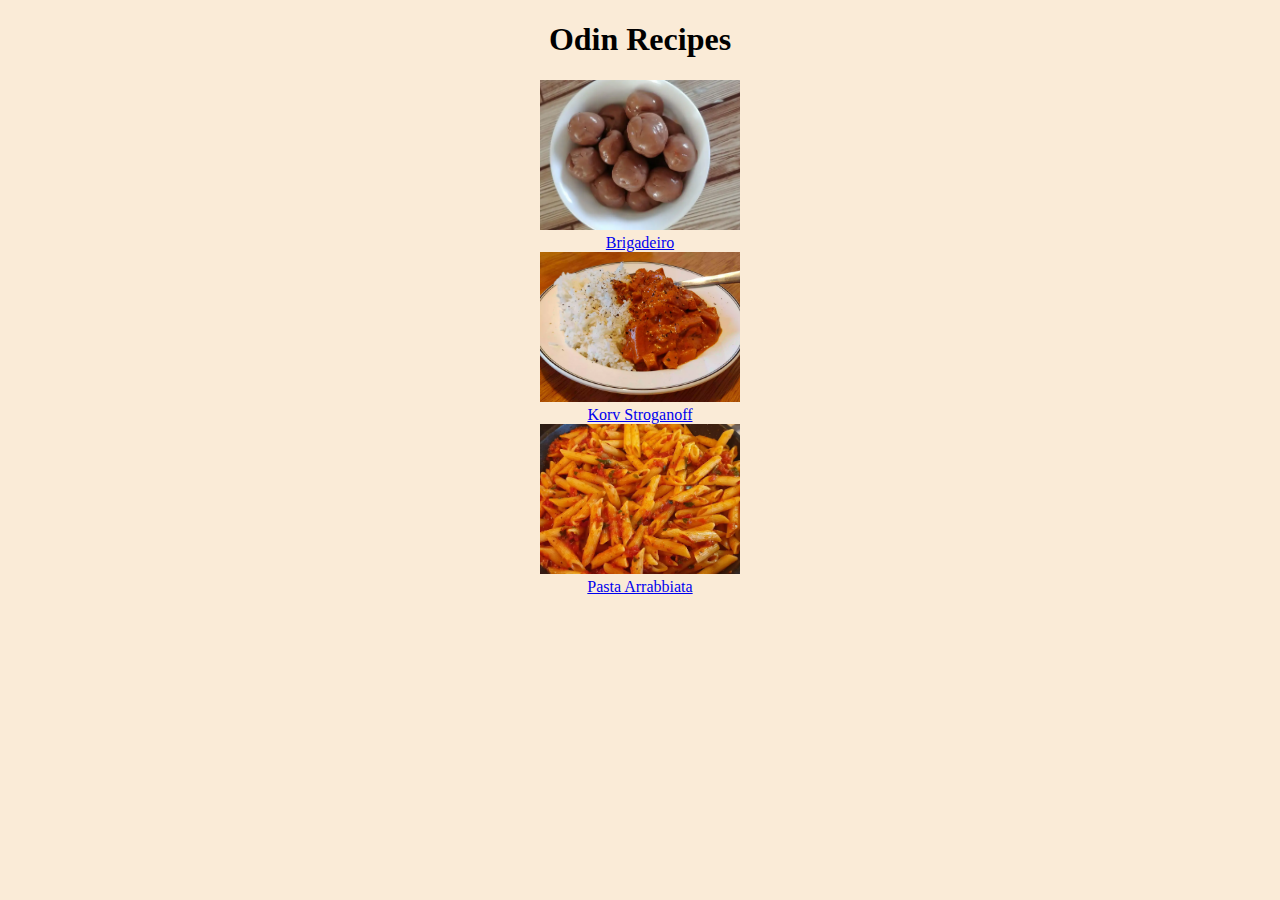
<file: index.html>
<!DOCTYPE html>
<html lang="en">
<head>
    <meta charset="UTF-8">
    <link rel="stylesheet" href="styles.css">
    <title>Odin Recipes</title>
</head>
<body>
    <h1>Odin Recipes</h1>
    <ul class="center-list-container">
            <a href="./recipes/brigadeiro/"><img src="./recipes/brigadeiro/brigadeiro.webp" alt="Brigadeiro image"></a>
        <li>
            <a href="./recipes/brigadeiro/">Brigadeiro</a>
        </li>
            <a href="./recipes/korv-stroganoff/"><img src="./recipes/korv-stroganoff/korv-stroganoff.webp" alt="Brigadeiro image"></a>
        <li><a href="./recipes/korv-stroganoff/">Korv Stroganoff</a></li>
            <a href="./recipes/pasta-arrabbiata/"><img src="./recipes/pasta-arrabbiata/pasta-arrabbiata.webp" alt="Brigadeiro image"></a>
        <li><a href="./recipes/pasta-arrabbiata/">Pasta Arrabbiata</a></li>
    </ul>
</body>
</html>
</file>
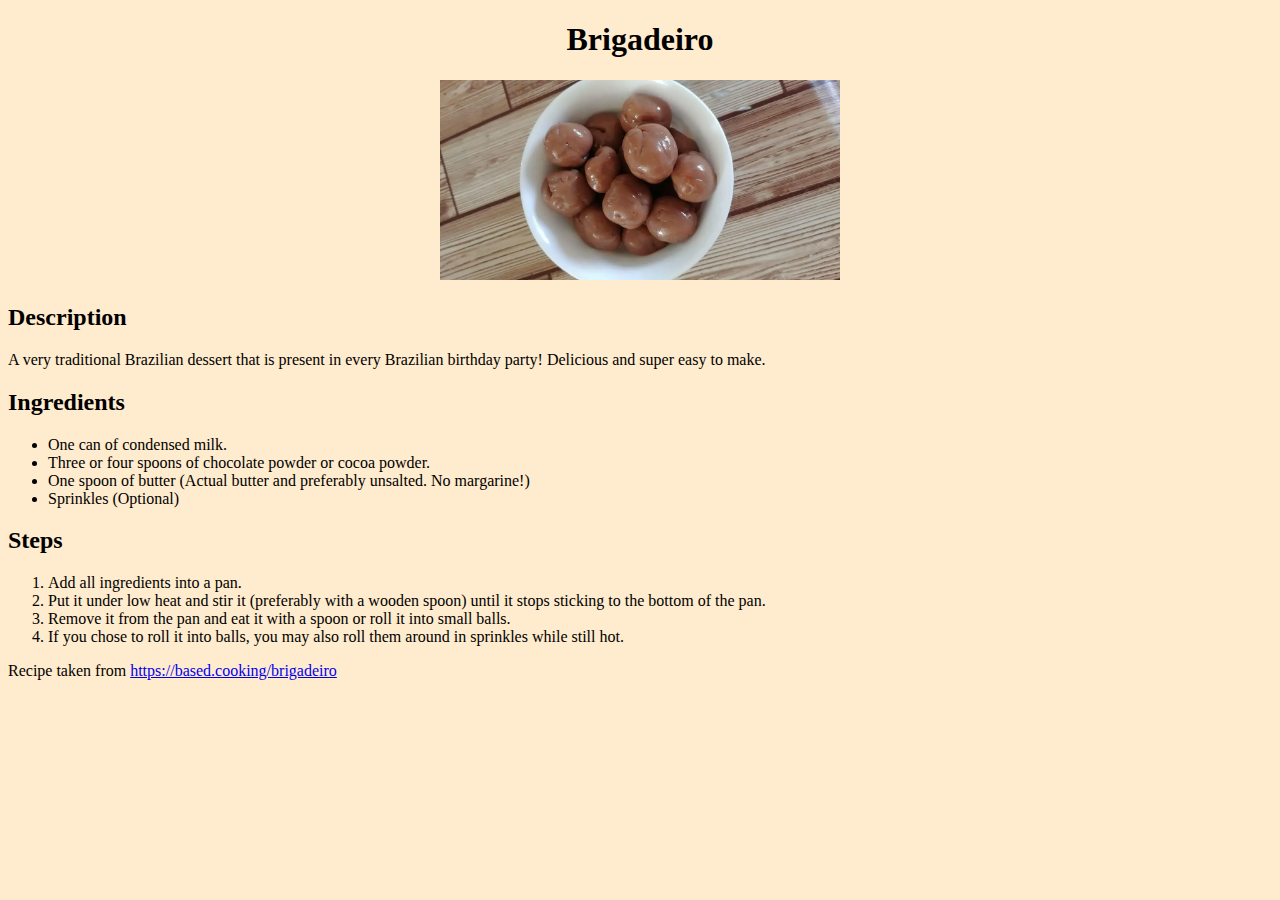
<file: recipes/brigadeiro/index.html>
<!DOCTYPE html>
<html lang="en">
<head>
    <meta charset="UTF-8">
    <link rel="stylesheet" href="../../styles.css">
    <link rel="stylesheet" href="./styles.css">
    <title>Brigadeiro</title>
</head>
<body>
    <h1>Brigadeiro</h1>
    <div class="center-img-container">
        <img src="./brigadeiro.webp" alt="Brigadeiro image">
    </div>
    <h2>Description</h2>
    <p>A very traditional Brazilian dessert that is present in every Brazilian birthday party! Delicious and super easy to make.</p>
    <h2>Ingredients</h2>
    <ul>
        <li>One can of condensed milk.</li>
        <li>Three or four spoons of chocolate powder or cocoa powder.</li>
        <li>One spoon of butter (Actual butter and preferably unsalted. No margarine!)</li>
        <li>Sprinkles (Optional)</li>
    </ul>
    <h2>Steps</h2>
    <ol>
        <li>Add all ingredients into a pan.</li>
        <li>Put it under low heat and stir it (preferably with a wooden spoon) until it stops sticking to the bottom of the pan.</li>
        <li>Remove it from the pan and eat it with a spoon or roll it into small balls.</li>
        <li>If you chose to roll it into balls, you may also roll them around in sprinkles while still hot.</li>
    </ol>

    <p>Recipe taken from <a href="https://based.cooking/brigadeiro/">https://based.cooking/brigadeiro</a></p>
</body>
</html>
</file>
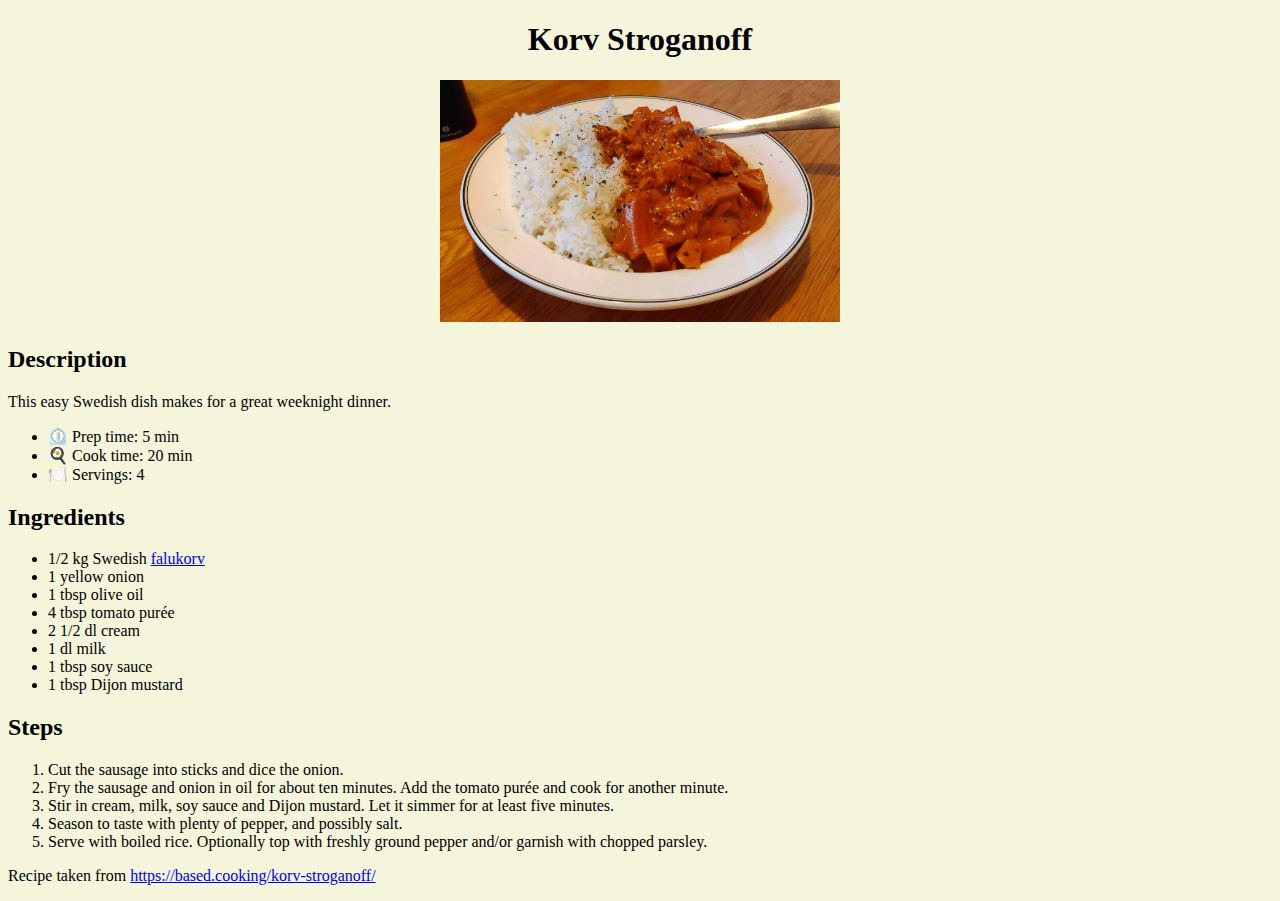
<file: recipes/korv-stroganoff/index.html>
<!DOCTYPE html>
<html lang="en">
<head>
    <meta charset="UTF-8">
    <link rel="stylesheet" href="../../styles.css">
    <link rel="stylesheet" href="./styles.css">
    <title>Korv stroganoff</title>
</head>
<body>
    <h1>Korv Stroganoff</h1>
    <div class="center-img-container">
        <img src="./korv-stroganoff.webp" alt="Korv stroganoff image">
    </div>
    <h2>Description</h2>
    <p>This easy Swedish dish makes for a great weeknight dinner.</p>
    <ul>
        <li>⏲️ Prep time: 5 min</li>
        <li>🍳 Cook time: 20 min</li>
        <li>🍽️ Servings: 4</li>
    </ul>
    <h2>Ingredients</h2>
    <ul>
        <li>1/2 kg Swedish <a href="https://en.wikipedia.org/wiki/Falukorv">falukorv</a></li>
        <li>1 yellow onion</li>
        <li>1 tbsp olive oil</li>
        <li>4 tbsp tomato purée</li>
        <li>2 1/2 dl cream</li>
        <li>1 dl milk</li>
        <li>1 tbsp soy sauce</li>
        <li>1 tbsp Dijon mustard</li>
    </ul>
    <h2>Steps</h2>
    <ol>
        <li>Cut the sausage into sticks and dice the onion.</li>
        <li>Fry the sausage and onion in oil for about ten minutes. Add the tomato purée and cook for another minute.</li>
        <li>Stir in cream, milk, soy sauce and Dijon mustard. Let it simmer for at least five minutes.</li>
        <li>Season to taste with plenty of pepper, and possibly salt.</li>
        <li>Serve with boiled rice. Optionally top with freshly ground pepper and/or garnish with chopped parsley.</li>
    </ol>

    <p>Recipe taken from <a href="https://based.cooking/korv-stroganoff/">https://based.cooking/korv-stroganoff/</a></p>
</body>
</html>
</file>
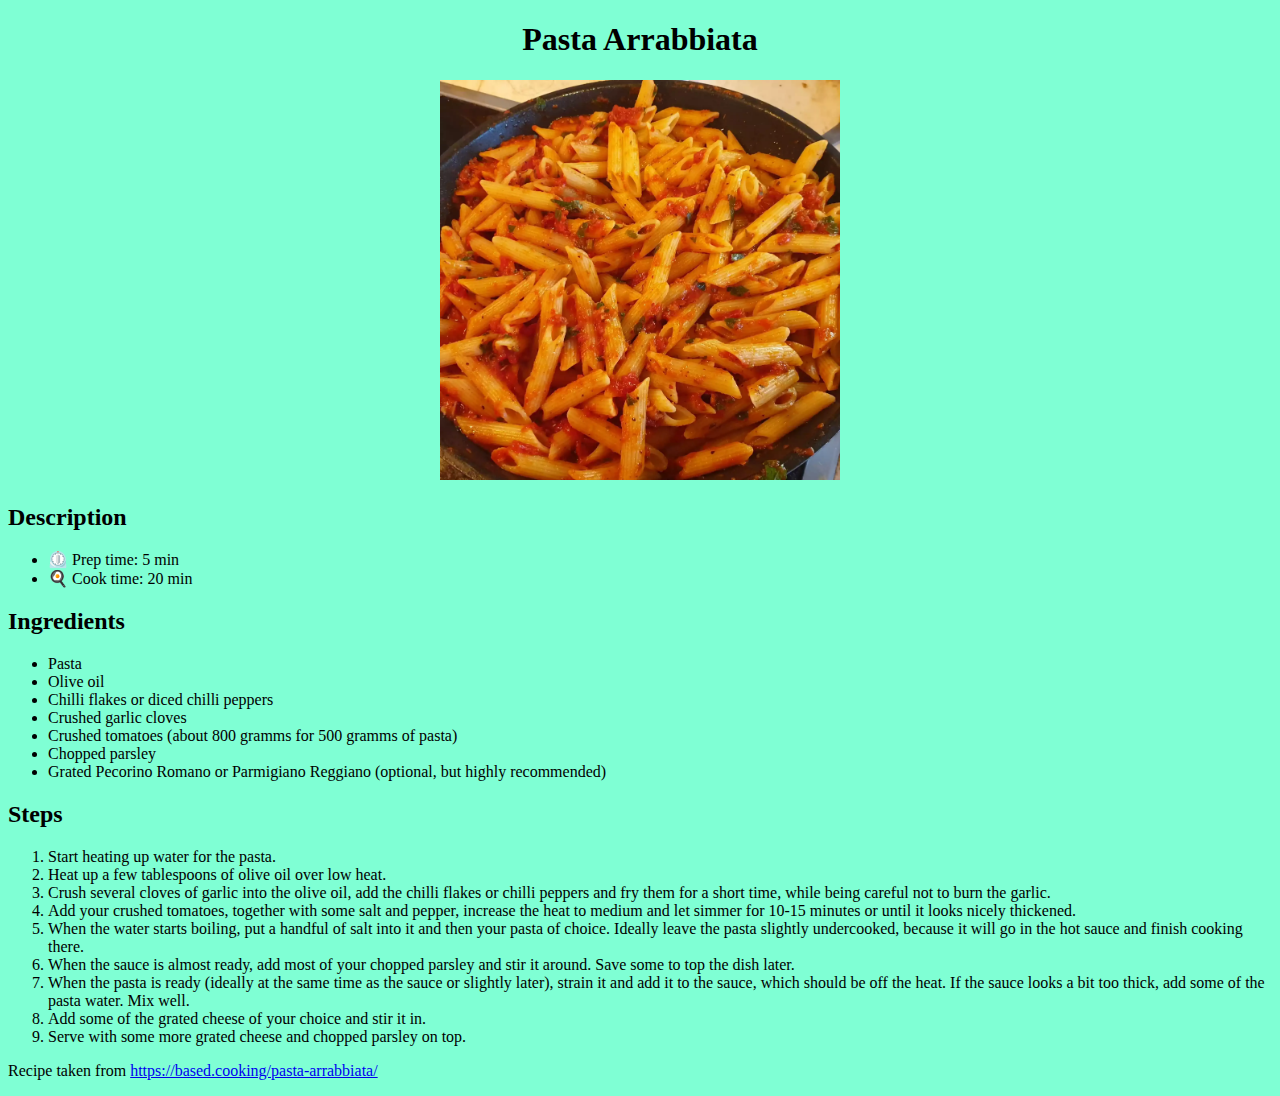
<file: recipes/pasta-arrabbiata/index.html>
<!DOCTYPE html>
<html lang="en">
<head>
    <meta charset="UTF-8">
    <link rel="stylesheet" href="../../styles.css">
    <link rel="stylesheet" href="./styles.css">
    <title>Pasta Arrabbiata</title>
</head>
<body>
    <h1>Pasta Arrabbiata</h1>
    <div class="center-img-container">
        <img src="./pasta-arrabbiata.webp" alt="Pasta arrabiata image">
    </div>
    <h2>Description</h2>
    <ul>
        <li>⏲️ Prep time: 5 min</li>
        <li>🍳 Cook time: 20 min</li>
    </ul>
    <h2>Ingredients</h2>
    <ul>
        <li>Pasta</li>
        <li>Olive oil</li>
        <li>Chilli flakes or diced chilli peppers</li>
        <li>Crushed garlic cloves</li>
        <li>Crushed tomatoes (about 800 gramms for 500 gramms of pasta)</li>
        <li>Chopped parsley</li>
        <li>Grated Pecorino Romano or Parmigiano Reggiano (optional, but highly recommended)</li>
    </ul>
    <h2>Steps</h2>
    <ol>
        <li>Start heating up water for the pasta.</li>
        <li>Heat up a few tablespoons of olive oil over low heat.</li>
        <li>Crush several cloves of garlic into the olive oil, add the chilli flakes or chilli peppers and fry them for a short time, while being careful not to burn the garlic.</li>
        <li>Add your crushed tomatoes, together with some salt and pepper, increase the heat to medium and let simmer for 10-15 minutes or until it looks nicely thickened.</li>
        <li>When the water starts boiling, put a handful of salt into it and then your pasta of choice. Ideally leave the pasta slightly undercooked, because it will go in the hot sauce and finish cooking there.</li>
        <li>When the sauce is almost ready, add most of your chopped parsley and stir it around. Save some to top the dish later.</li>
        <li>When the pasta is ready (ideally at the same time as the sauce or slightly later), strain it and add it to the sauce, which should be off the heat. If the sauce looks a bit too thick, add some of the pasta water. Mix well.</li>
        <li>Add some of the grated cheese of your choice and stir it in.</li>
        <li>Serve with some more grated cheese and chopped parsley on top.</li>
    </ol>

    <p>Recipe taken from <a href="https://based.cooking/pasta-arrabbiata/">https://based.cooking/pasta-arrabbiata/</a></p>
</body>
</html>
</file>
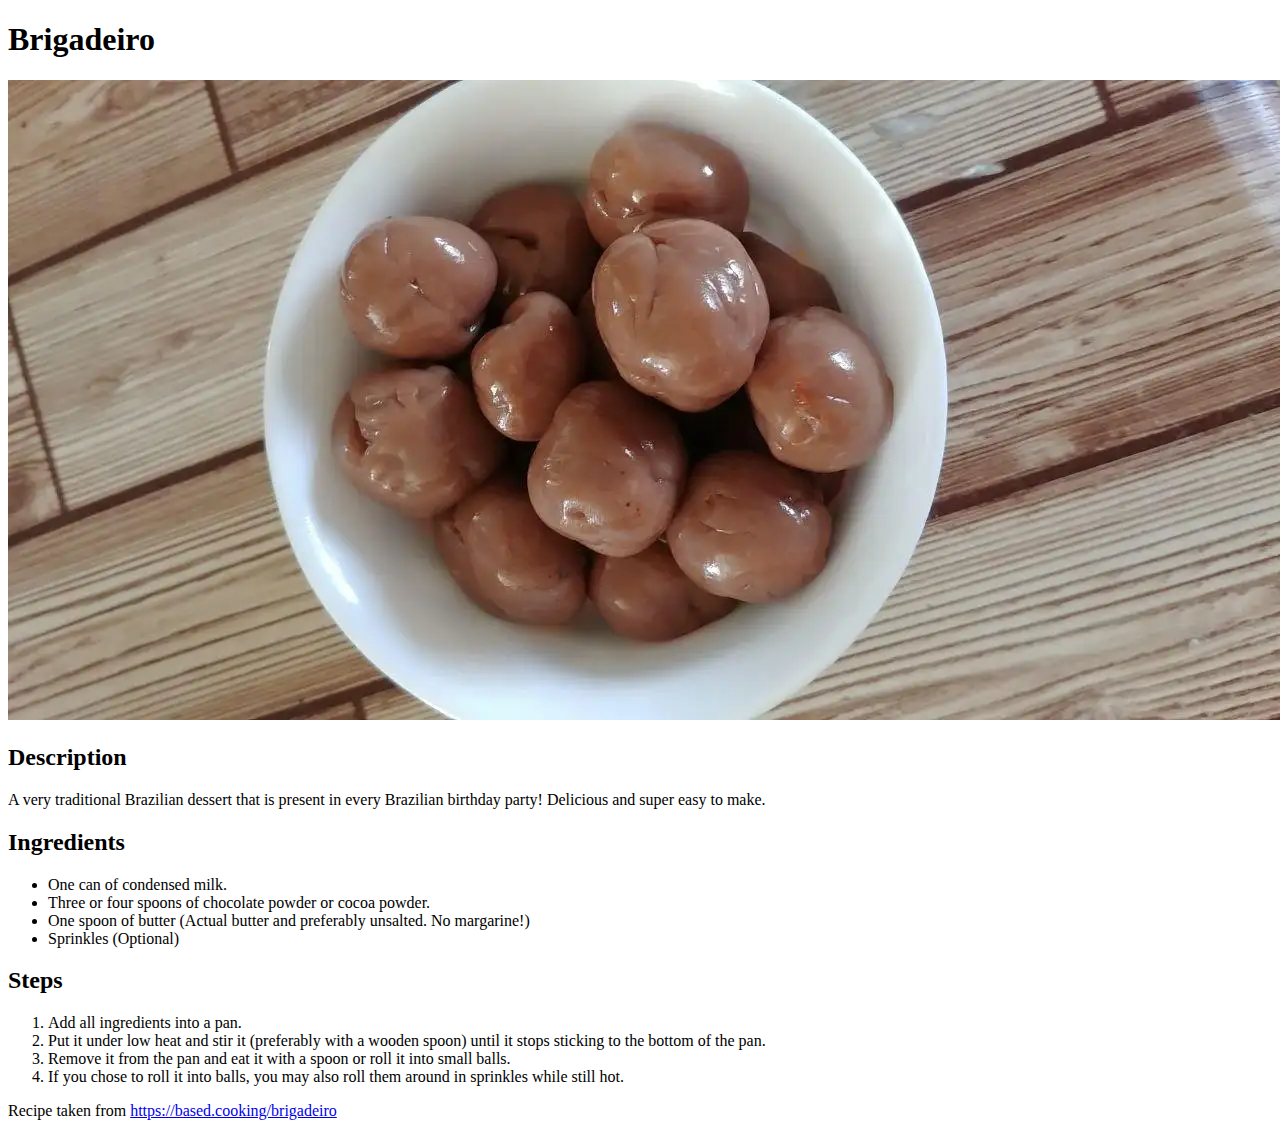
<file: recipes/brigadeiro/brigadeiro.html>
<!DOCTYPE html>
<html lang="en">
<head>
    <meta charset="UTF-8">
    <title>Odin Recipes</title>
</head>
<body>
    <h1>Brigadeiro</h1>
    <img src="./brigadeiro.webp" alt="Brigadeiro image">
    <h2>Description</h2>
    <p>A very traditional Brazilian dessert that is present in every Brazilian birthday party! Delicious and super easy to make.</p>
    <h2>Ingredients</h2>
    <ul>
        <li>One can of condensed milk.</li>
        <li>Three or four spoons of chocolate powder or cocoa powder.</li>
        <li>One spoon of butter (Actual butter and preferably unsalted. No margarine!)</li>
        <li>Sprinkles (Optional)</li>
    </ul>
    <h2>Steps</h2>
    <ol>
        <li>Add all ingredients into a pan.</li>
        <li>Put it under low heat and stir it (preferably with a wooden spoon) until it stops sticking to the bottom of the pan.</li>
        <li>Remove it from the pan and eat it with a spoon or roll it into small balls.</li>
        <li>If you chose to roll it into balls, you may also roll them around in sprinkles while still hot.</li>
    </ol>

    <p>Recipe taken from <a href="https://based.cooking/brigadeiro/">https://based.cooking/brigadeiro</a></p>
</body>
</html>
</file>
<file: styles.css>
* {
    font-family: Georgia, 'Times New Roman', Times, serif;
}

body {
    background-color:antiquewhite;
}

ul.center-list-container {
    padding-left: 0;
}

ul img {
    width: 200px;
    height: 150px;
    object-fit: cover;
}


h1,
.center-img-container,
.center-list-container {
    text-align: center;
}
</file>
<file: recipes/brigadeiro/styles.css>
body {
    background-color: blanchedalmond;
}

img {
    width: 400px;
    height: auto;
}
</file>
<file: recipes/korv-stroganoff/styles.css>
body {
    background-color:beige;
}

img {
    width: 400px;
    height: auto;
}
</file>
<file: recipes/pasta-arrabbiata/styles.css>
body {
    background-color:aquamarine;
}

img {
    width: 400px;
    height: auto;
}
</file>
